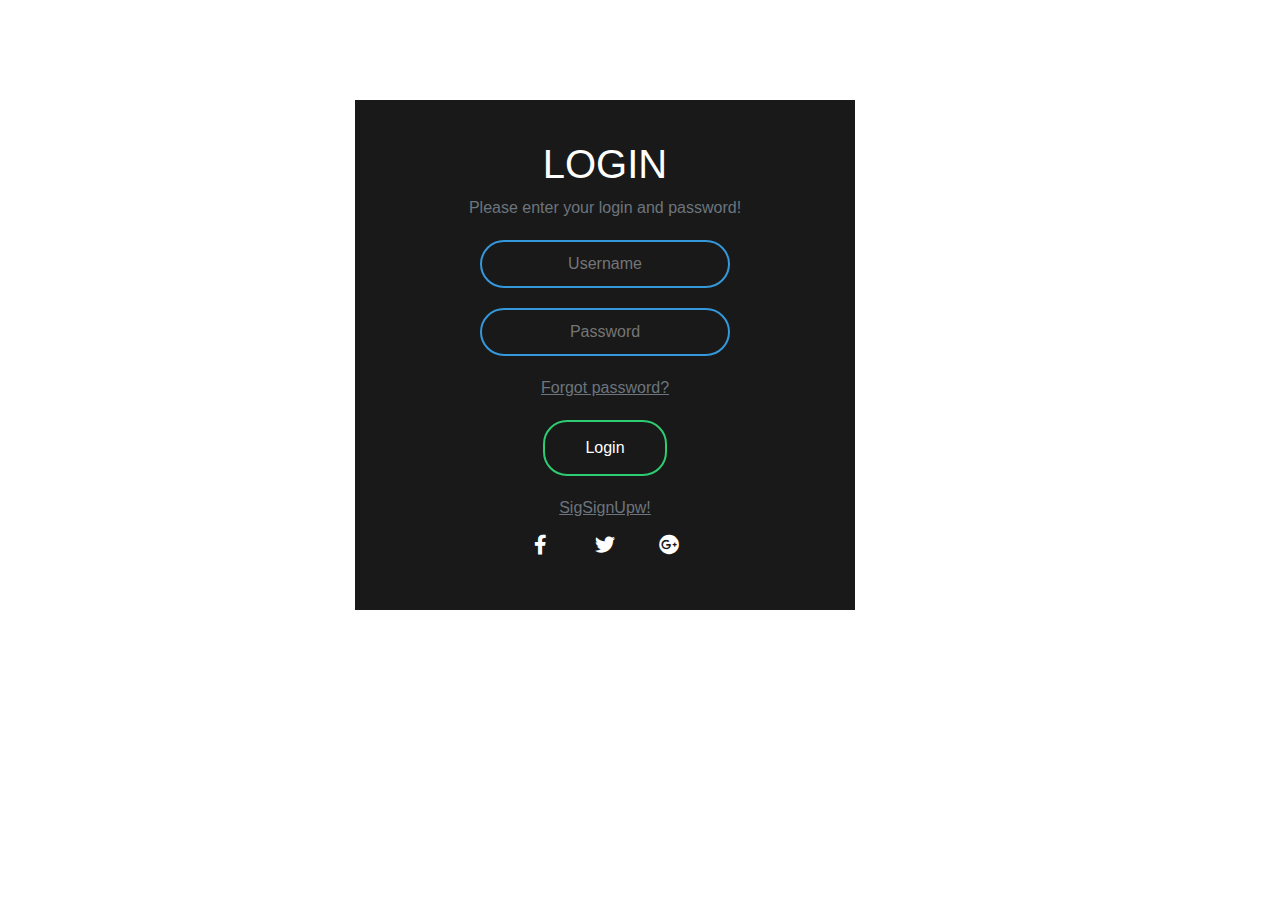
<file: affiliates/affiliates-html/login.html>
<!DOCTYPE html>
<html lang="en">
<head>
    <meta charset="UTF-8">
    <title>Login</title>
    <link href="https://maxcdn.bootstrapcdn.com/bootstrap/4.0.0/css/bootstrap.min.css" rel="stylesheet">
    <link href="https://stackpath.bootstrapcdn.com/bootstrap/4.0.0/js/bootstrap.bundle.min.js" rel="stylesheet">
    <link href="https://use.fontawesome.com/releases/v5.8.1/css/all.css" rel="stylesheet">
    <link href="https://cdnjs.cloudflare.com/ajax/libs/jquery/3.2.1/jquery.min.js" rel="stylesheet">
    <link rel="stylesheet" href="assets/css/login.css">

</head>
<body>
<div class="container">
    <div class="row">
        <div class="col-md-6">
            <div class="card">
                <form onsubmit="event.preventDefault()" class="box">
                    <h1>Login</h1>
                    <p class="text-muted"> Please enter your login and password!</p>
                    <input type="text" name="" placeholder="Username">
                    <input type="password" name="" placeholder="Password">
                    <a class="forgot text-muted" href="#">Forgot password?</a>
                    <input type="submit" name="" value="Login" href="#">
                    <a class="forgot text-muted" href="signup.html">SigSignUpw!</a>
                    <div class="col-md-12">
                        <ul class="social-network social-circle">
                            <li><a href="#" class="icoFacebook" title="Facebook"><i class="fab fa-facebook-f"></i></a></li>
                            <li><a href="#" class="icoTwitter" title="Twitter"><i class="fab fa-twitter"></i></a></li>
                            <li><a href="#" class="icoGoogle" title="Google +"><i class="fab fa-google-plus"></i></a></li>
                        </ul>
                    </div>
                </form>
            </div>
        </div>
    </div>
</div>
</body>
</html>
</file>
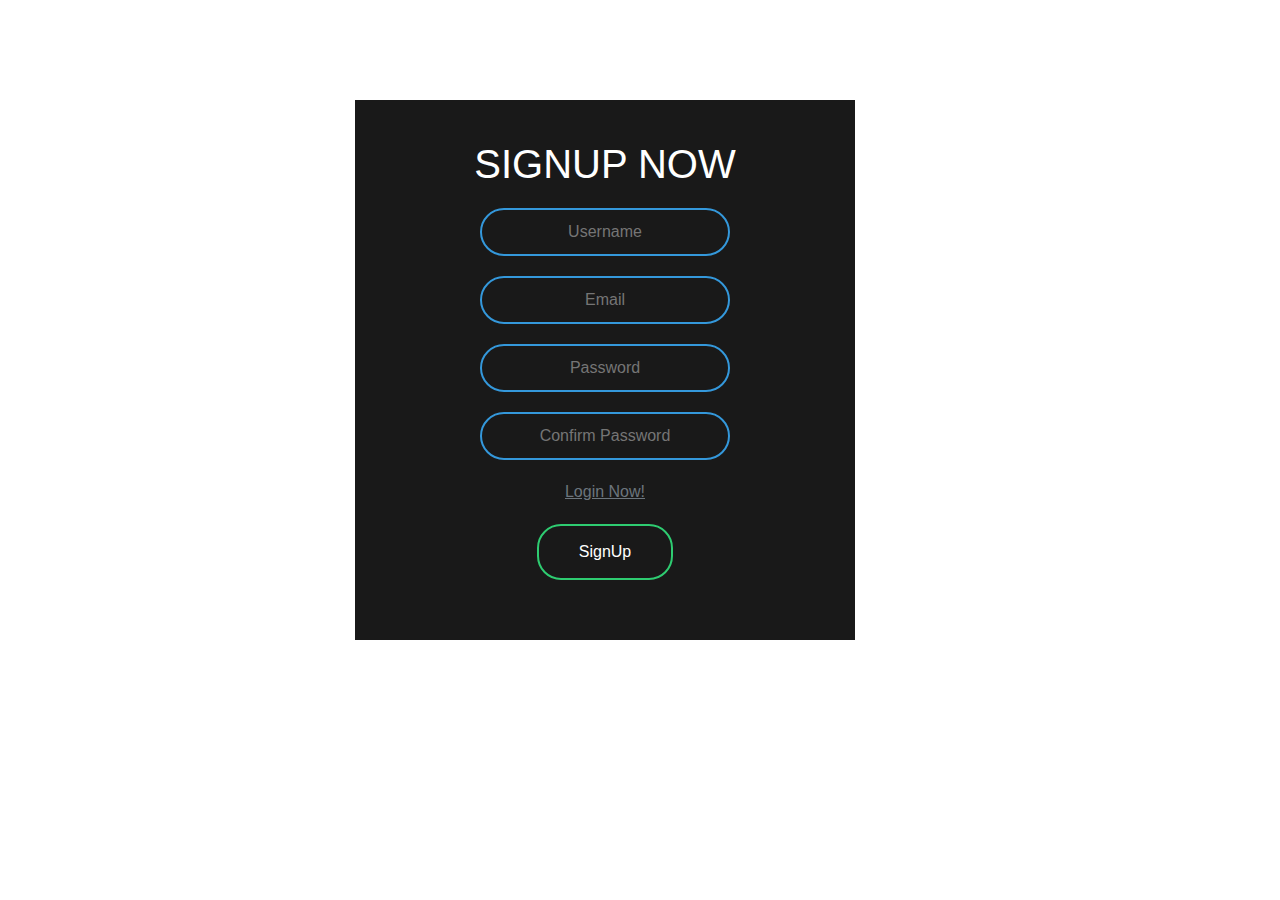
<file: affiliates/affiliates-html/signup.html>
<!DOCTYPE html>
<html lang="en">
<head>
    <meta charset="UTF-8">
    <title>SignUp</title>
    <link href="https://maxcdn.bootstrapcdn.com/bootstrap/4.0.0/css/bootstrap.min.css" rel="stylesheet">
    <link href="https://stackpath.bootstrapcdn.com/bootstrap/4.0.0/js/bootstrap.bundle.min.js" rel="stylesheet">
    <link href="https://use.fontawesome.com/releases/v5.8.1/css/all.css" rel="stylesheet">
    <link href="https://cdnjs.cloudflare.com/ajax/libs/jquery/3.2.1/jquery.min.js" rel="stylesheet">
    <link rel="stylesheet" href="assets/css/login.css">

</head>
<body>
<div class="container">
    <div class="row">
        <div class="col-md-6">
            <div class="card">
                <form onsubmit="event.preventDefault()" class="box">
                    <h1>SignUp Now</h1>
                    <input type="text" name="usename" placeholder="Username">
                    <input type="text" name="email" placeholder="Email">
                    <input type="password" name="password" placeholder="Password">
                    <input type="password" name="password" placeholder="Confirm Password">
                    <a class="forgot text-muted" href="login.html">Login Now!</a>
                    <input type="submit" name="" value="SignUp" href="#">

                </form>
            </div>
        </div>
    </div>
</div>
</body>
</html>
</file>
<file: affiliates/affiliates-html/assets/css/login.css>
body {
    margin: 0;
    padding: 0;
    font-family: sans-serif;

}

.card {
    margin-bottom: 20px;
    border: none
}

.box {
    width: 500px;
    padding: 40px;
    position: absolute;
    top: 50%;
    left: 50%;
    background: #191919;
;
    text-align: center;
    transition: 0.25s;
    margin-top: 100px
}

.box input[type="text"],
.box input[type="password"] {
    border: 0;
    background: none;
    display: block;
    margin: 20px auto;
    text-align: center;
    border: 2px solid #3498db;
    padding: 10px 10px;
    width: 250px;
    outline: none;
    color: white;
    border-radius: 24px;
    transition: 0.25s
}

.box h1 {
    color: white;
    text-transform: uppercase;
    font-weight: 500
}

.box input[type="text"]:focus,
.box input[type="password"]:focus {
    width: 300px;
    border-color: #2ecc71
}

.box input[type="submit"] {
    border: 0;
    background: none;
    display: block;
    margin: 20px auto;
    text-align: center;
    border: 2px solid #2ecc71;
    padding: 14px 40px;
    outline: none;
    color: white;
    border-radius: 24px;
    transition: 0.25s;
    cursor: pointer
}

.box input[type="submit"]:hover {
    background: #2ecc71
}

.forgot {
    text-decoration: underline
}

ul.social-network {
    list-style: none;
    display: inline;
    margin-left: 0 !important;
    padding: 0
}

ul.social-network li {
    display: inline;
    margin: 0 5px
}

.social-network a.icoFacebook:hover {
    background-color: #3B5998
}

.social-network a.icoTwitter:hover {
    background-color: #33ccff
}

.social-network a.icoGoogle:hover {
    background-color: #BD3518
}

.social-network a.icoFacebook:hover i,
.social-network a.icoTwitter:hover i,
.social-network a.icoGoogle:hover i {
    color: #fff
}

a.socialIcon:hover,
.socialHoverClass {
    color: #44BCDD
}

.social-circle li a {
    display: inline-block;
    position: relative;
    margin: 0 auto 0 auto;
    border-radius: 50%;
    text-align: center;
    width: 50px;
    height: 50px;
    font-size: 20px
}

.social-circle li i {
    margin: 0;
    line-height: 50px;
    text-align: center
}

.social-circle li a:hover i,
.triggeredHover {
    transform: rotate(360deg);
    transition: all 0.2s
}

.social-circle i {
    color: #fff;
    transition: all 0.8s;
    transition: all 0.8s
}
</file>
